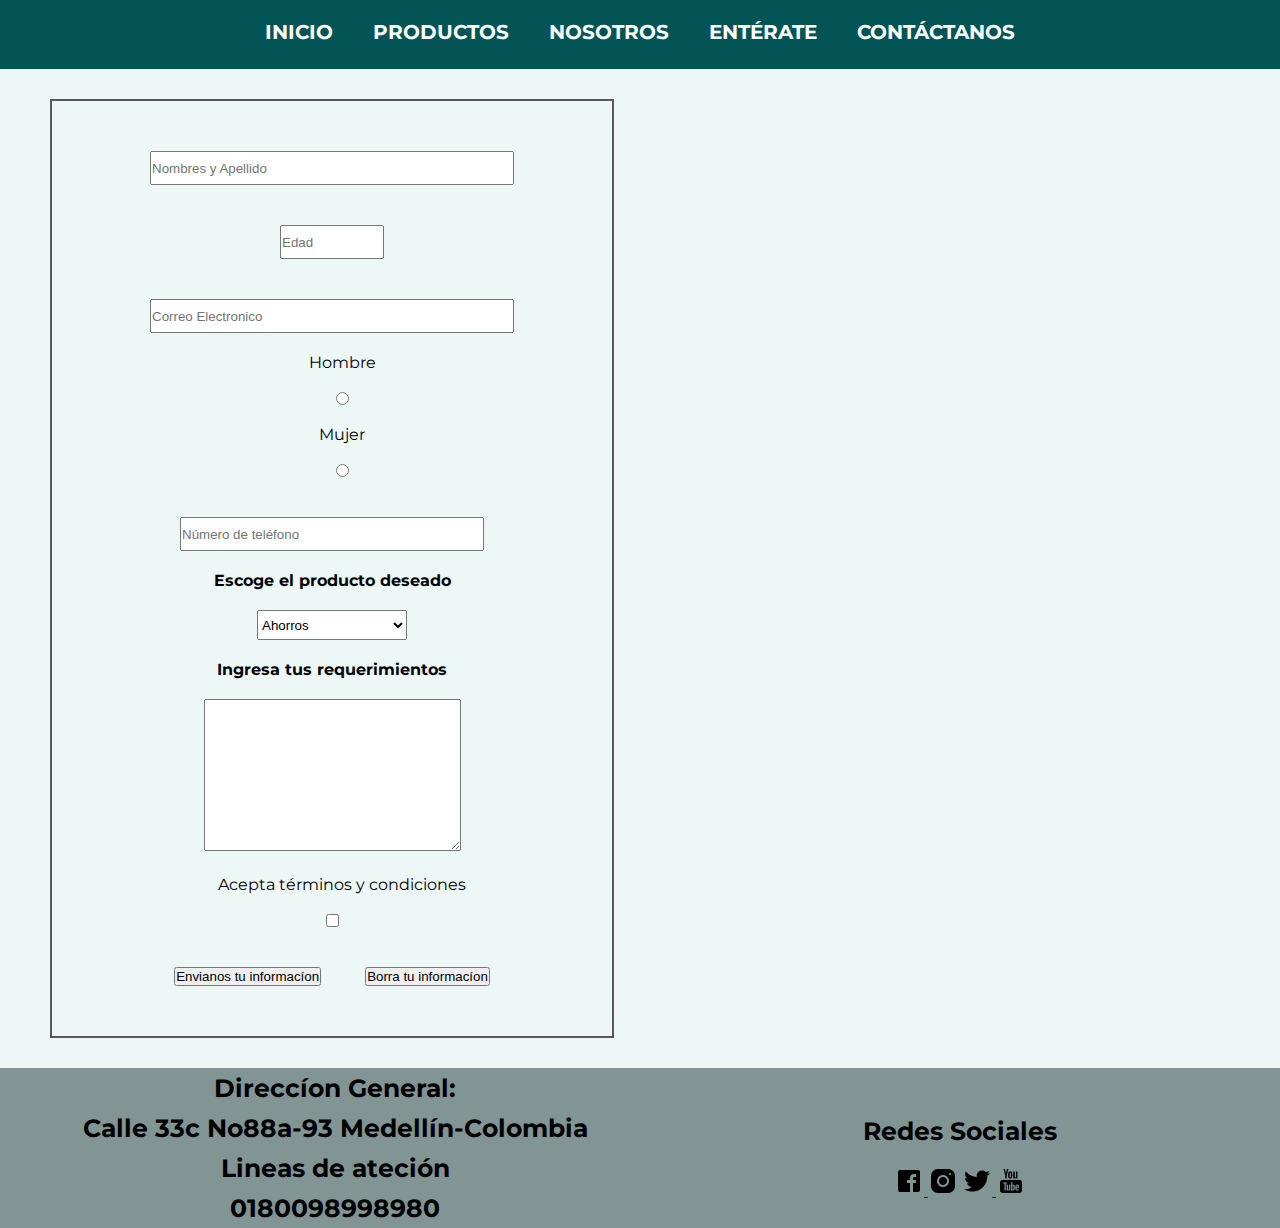
<file: coderRoma-grid/sections/contacto.html>
<!DOCTYPE html>
<html lang="en">
<head>
    <meta charset="UTF-8">
    <meta http-equiv="X-UA-Compatible" content="IE=edge">
    <meta name="viewport" content="width=device-width, initial-scale=1.0">
    <link rel="stylesheet" href="../style/style.css">
    <link rel="preconnect" href="https://fonts.googleapis.com">
<link rel="preconnect" href="https://fonts.gstatic.com" crossorigin>
<link href="https://fonts.googleapis.com/css2?family=Montserrat&display=swap" rel="stylesheet">
    <title>Contactanos</title>
</head>
<body>
    <header>
        <nav>
            <ul class="navegacion">
                <li>
                    <a href="../index.html">INICIO</a>
                </li>
                <li>
                    <a href="productos.html">PRODUCTOS</a>
                </li>
                <li>
                    <a href="nosotros.html">NOSOTROS</a>
                </li>
                <li>
                    <a href="enterate.html">ENTÉRATE</a>
                </li>
                <li>
                    <a href="contacto.html">CONTÁCTANOS</a>
                </li>
                
            </ul>
        </nav>
    </header>
        <section>

            <form action=""  >
            
                <input class="text" type="text" name="nombre_apellido" placeholder="Nombres y Apellido"> 
                
                <input  class="number" type="number" name="edad" placeholder="Edad" min="0" max="130"> 
                
                <input class="text" type="email" name="email" id="" placeholder="Correo Electronico">

                <div class="genero">
                    <div>Hombre</div>
                    <input  type="radio" name="sexo" value="Hombre" id="">
                    <div>Mujer</div>    
                    <input  type="radio" name="sexo" value="Mujer" id="">          
                </div>

                <input class="telefono" type="number" name="tel" placeholder="Número de teléfono" min="0"> <br>
                
                <label for="producto">Escoge el producto deseado</label><br>
                <select class="select" name="producto" id="">
                    <option value="Ahorros">Ahorros</option>
                    <option value="Credito">Crédito</option>
                    <option value="Inversion">Inversíon</option>

                </select>
                <br>
                
                <label for="observaciones">Ingresa tus requerimientos</label><br>
                <textarea name="observaciones" id="" cols="30" rows="10"></textarea> <br>
                <div class="genero">Acepta términos y condiciones</div>
                <input type="checkbox" name="acepta" value="1"> <br>
                <input type="submit" value="Envianos tu informacíon">
                <input type="reset" value="Borra tu informacíon">





        </form>

    </section>
        <footer>
            
        <div class="ubicacion">
            <h3> Direccíon General:</h3>

            <h3> Calle 33c No88a-93 Medellín-Colombia</h3>
            <h3>Lineas de ateción</h3>
            <h3>0180098998980</h3>
        </div> 
        <div class="redes">
            <h3>Redes Sociales</h3>
            
            <div class="social">
                <a href="https://es-la.facebook.com/" target="_blank">
                    <picture>
                        <source media="(min-width:500px)" srcset="../img/3facebook.png"><img src="../img/facebook.png" alt="Imagen facebook">
                    </picture>
                </a> 
            
                <a href="https://www.instagram.com" target="_blank">
                <picture>
                    <source media="(min-width:500px)" srcset="../img/3instagram.png">
                <img src="../img/instagram.png" alt="Imagen instagram"></a> 
                <a href="https://www.twitter.com" target="_blank">
                    <picture>
                        <source media="(min-width:500px)" srcset="../img/3twitter.png"><img src="../img/twitter.png" alt="Imagen twitter">
                    </picture>
                </a> 
                <a href="https://www.youtube.com/" target="_blank">
                    <picture>
                        <source media="(min-width:500px)" srcset="../img/3youtube.png"><img src="../img/youtube.png" alt="Imagen youtube">
                    </picture>
                </a>
            </div> 
        </div>    
    </footer> 
</body>
</html>
</file>
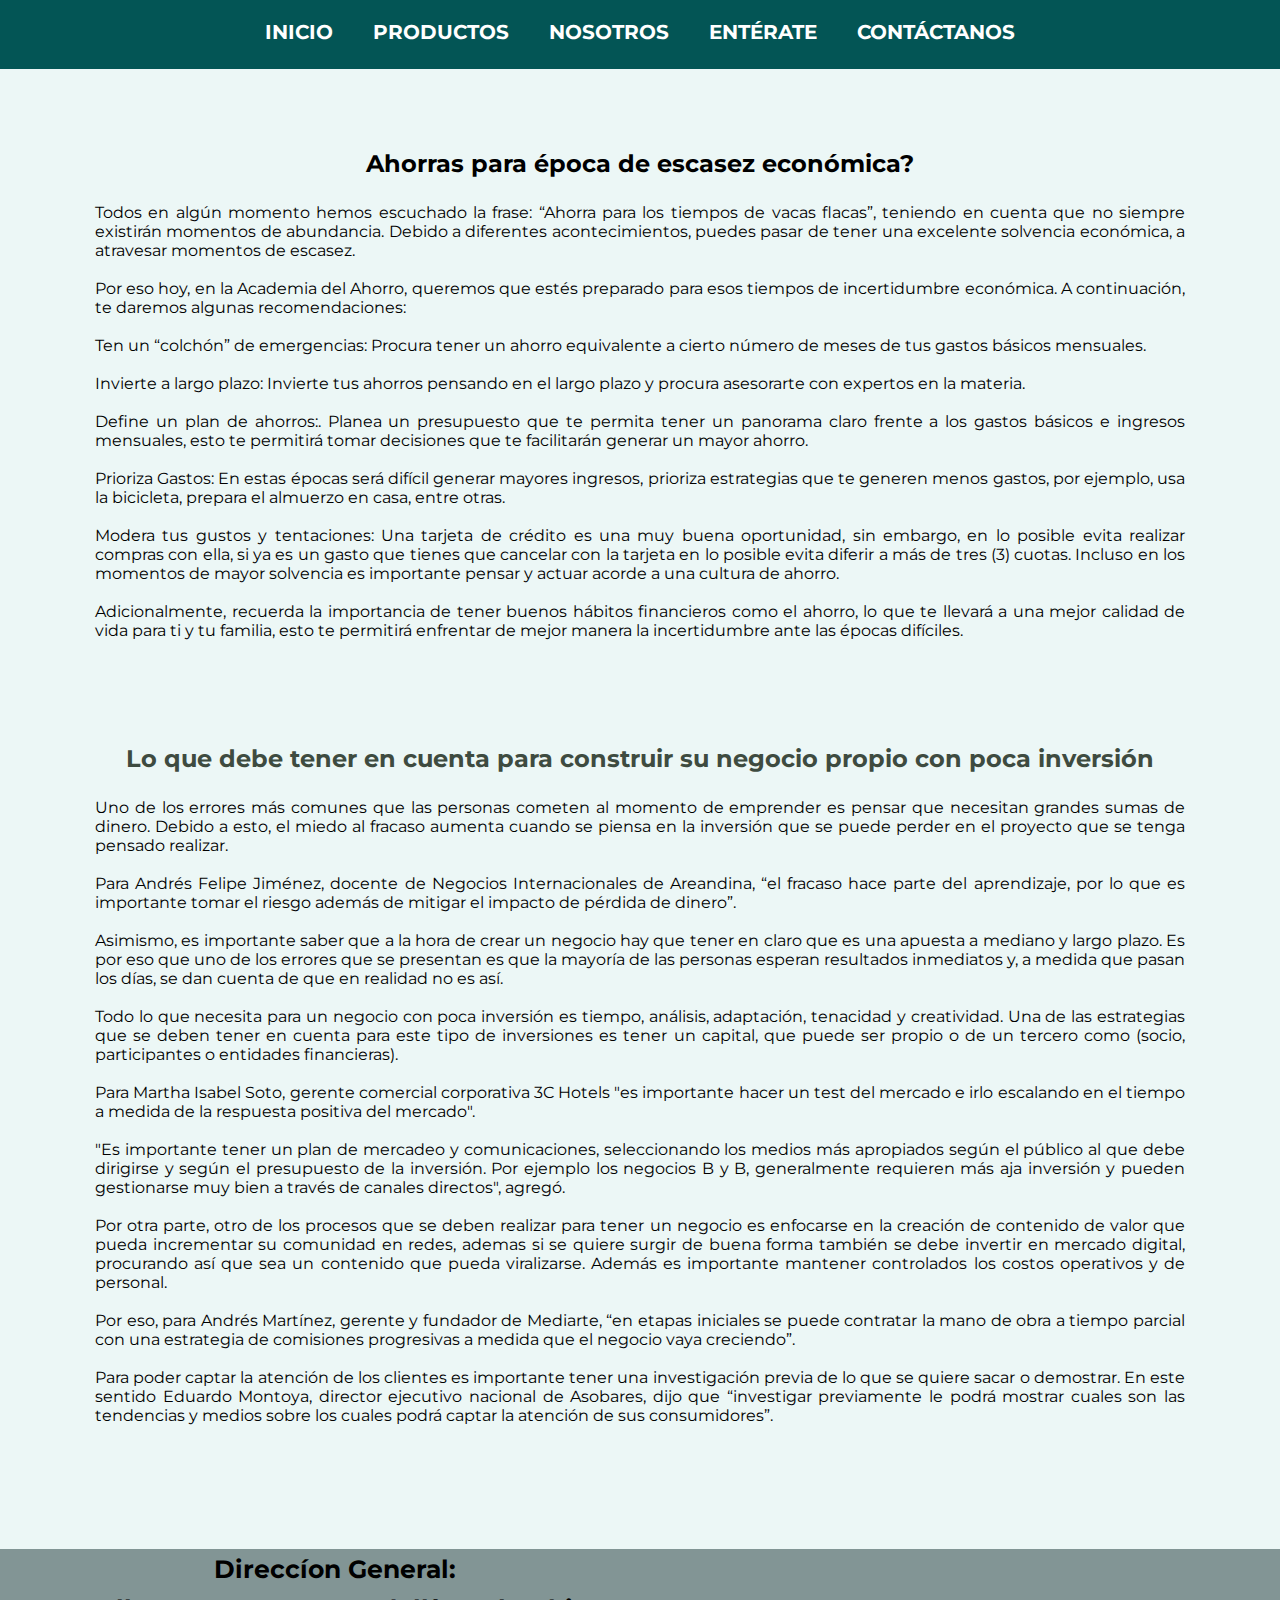
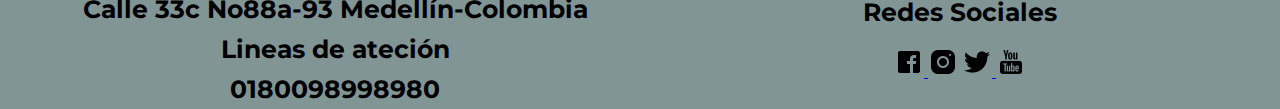
<file: coderRoma-grid/sections/enterate.html>
<!DOCTYPE html>
<html lang="en">
<head>
    <meta charset="UTF-8">
    <meta http-equiv="X-UA-Compatible" content="IE=edge">
    <meta name="viewport" content="width=device-width, initial-scale=1.0">
    <link rel="stylesheet" href="../style/style.css">
    <link rel="preconnect" href="https://fonts.googleapis.com">
<link rel="preconnect" href="https://fonts.gstatic.com" crossorigin>
<link href="https://fonts.googleapis.com/css2?family=Montserrat&display=swap" rel="stylesheet">
    <title>Enterate</title>
</head>
<body>
    <header>
        <nav>
            <ul class="navegacion">

                <li>
                    <a href="../index.html">INICIO</a>
                </li>
                <li>
                    <a href="productos.html">PRODUCTOS</a>
                </li>
                <li>
                    <a href="nosotros.html">NOSOTROS</a>
                </li>
                <li>
                    <a href="enterate.html">ENTÉRATE</a>
                </li>
                <li>
                    <a href="contacto.html">CONTÁCTANOS</a>
                </li>
                
            </ul>
        </nav>
    </header>
        <section class="noticias">
            <div class="not1">
                <h2>Ahorras para época de escasez económica?</h2>
                <p class="noticias">Todos en algún momento hemos escuchado la frase: “Ahorra para los tiempos de vacas flacas”, teniendo en cuenta que no siempre existirán momentos de abundancia. Debido a diferentes acontecimientos, puedes pasar de tener una excelente solvencia económica, a atravesar momentos de escasez.<br><br>

                    Por eso hoy, en la Academia del Ahorro, queremos que estés preparado para esos tiempos de incertidumbre económica. A continuación, te daremos algunas recomendaciones:<br><br>
                    
                    Ten un “colchón” de emergencias: Procura tener un ahorro equivalente a cierto número de meses de tus gastos básicos mensuales.<br><br>
                    
                    Invierte a largo plazo: Invierte tus ahorros pensando en el largo plazo y procura asesorarte con expertos en la materia.<br><br>
                    
                    Define un plan de ahorros:. Planea un presupuesto que te permita tener un panorama claro frente a los gastos básicos e ingresos mensuales, esto te permitirá tomar decisiones que te facilitarán generar un mayor ahorro.<br><br>
                    
                    Prioriza Gastos: En estas épocas será difícil generar mayores ingresos, prioriza estrategias que te generen menos gastos, por ejemplo, usa la bicicleta, prepara el almuerzo en casa, entre otras.<br><br>
                    
                    Modera tus gustos y tentaciones: Una tarjeta de crédito es una muy buena oportunidad, sin embargo, en lo posible evita realizar compras con ella, si ya es un gasto que tienes que cancelar con la tarjeta en lo posible evita diferir a más de tres (3) cuotas. Incluso en los momentos de mayor solvencia es importante pensar y actuar acorde a una cultura de ahorro.<br><br>
                    
                    Adicionalmente, recuerda la importancia de tener buenos hábitos financieros como el ahorro, lo que te llevará a una mejor calidad de vida para ti y tu familia, esto te permitirá enfrentar de mejor manera la incertidumbre ante las épocas difíciles.<br><br></p>
            </div>
            <div class="not2">
                <h2>Lo que debe tener en cuenta para construir su negocio propio con poca inversión</h2>
        
                <p class="noticias">Uno de los errores más comunes que las personas cometen al momento de emprender es pensar que necesitan grandes sumas de dinero. Debido a esto, el miedo al fracaso aumenta cuando se piensa en la inversión que se puede perder en el proyecto que se tenga pensado realizar. <br><br>

                    Para Andrés Felipe Jiménez, docente de Negocios Internacionales de Areandina, “el fracaso hace parte del aprendizaje, por lo que es importante tomar el riesgo además de mitigar el impacto de pérdida de dinero”.<br><br>
                    
                    Asimismo, es importante saber que a la hora de crear un negocio hay que tener en claro que es una apuesta a mediano y largo plazo. Es por eso que uno de los errores que se presentan es que la mayoría de las personas esperan resultados inmediatos y, a medida que pasan los días, se dan cuenta de que en realidad no es así.<br><br>
                    
                    Todo lo que necesita para un negocio con poca inversión es tiempo, análisis, adaptación, tenacidad y creatividad. Una de las estrategias que se deben tener en cuenta para este tipo de inversiones es tener un capital, que puede ser propio o de un tercero como (socio, participantes o entidades financieras).<br><br>
                    
                    Para Martha Isabel Soto, gerente comercial corporativa 3C Hotels "es importante hacer un test del mercado e irlo escalando en el tiempo a medida de la respuesta positiva del mercado".<br><br>
                    
                    "Es importante tener un plan de mercadeo y comunicaciones, seleccionando los medios más apropiados según el público al que debe dirigirse y según el presupuesto de la inversión. Por ejemplo los negocios B y B, generalmente requieren más aja inversión y pueden gestionarse muy bien a través de canales directos", agregó.<br><br>
                    
                    Por otra parte, otro de los procesos que se deben realizar para tener un negocio es enfocarse en la creación de contenido de valor que pueda incrementar su comunidad en redes, ademas si se quiere surgir de buena forma también se debe invertir en mercado digital, procurando así que sea un contenido que pueda viralizarse. Además es importante mantener controlados los costos operativos y de personal.<br><br>
                    
                    Por eso, para Andrés Martínez, gerente y fundador de Mediarte, “en etapas iniciales se puede contratar la mano de obra a tiempo parcial con una estrategia de comisiones progresivas a medida que el negocio vaya creciendo”.<br><br>
                    
                    Para poder captar la atención de los clientes es importante tener una investigación previa de lo que se quiere sacar o demostrar. En este sentido Eduardo Montoya, director ejecutivo nacional de Asobares, dijo que “investigar previamente le podrá mostrar cuales son las tendencias y medios sobre los cuales podrá captar la atención de sus consumidores”.<br><br>
                    
                </p>
            </div>
        
        </section>
    <footer>
        <div class="ubicacion">
            <h3> Direccíon General:</h3>
            <h3> Calle 33c No88a-93 Medellín-Colombia</h3>
            <h3>Lineas de ateción</h3>
            <h3>0180098998980</h3>
        </div> 
        <div class="redes">
            <h3>Redes Sociales</h3>
                        <div class="social">
                <a href="https://es-la.facebook.com/" target="_blank">
                    <picture>
                        <source media="(min-width:500px)" srcset="../img/3facebook.png"><img src="../img/facebook.png" alt="Imagen facebook">
                    </picture>
                </a>            
                <a href="https://www.instagram.com" target="_blank">
                <picture>
                    <source media="(min-width:500px)" srcset="../img/3instagram.png">
                <img src="../img/instagram.png" alt="Imagen instagram"></a> 
                <a href="https://www.twitter.com" target="_blank">
                    <picture>
                        <source media="(min-width:500px)" srcset="../img/3twitter.png"><img src="../img/twitter.png" alt="Imagen twitter">
                    </picture>
                </a> 
                <a href="https://www.youtube.com/" target="_blank">
                    <picture>
                        <source media="(min-width:500px)" srcset="../img/3youtube.png"><img src="../img/youtube.png" alt="Imagen youtube">
                    </picture>
                </a>
            </div> 
        </div>
    </footer>    
    
</body>
</html>
</file>
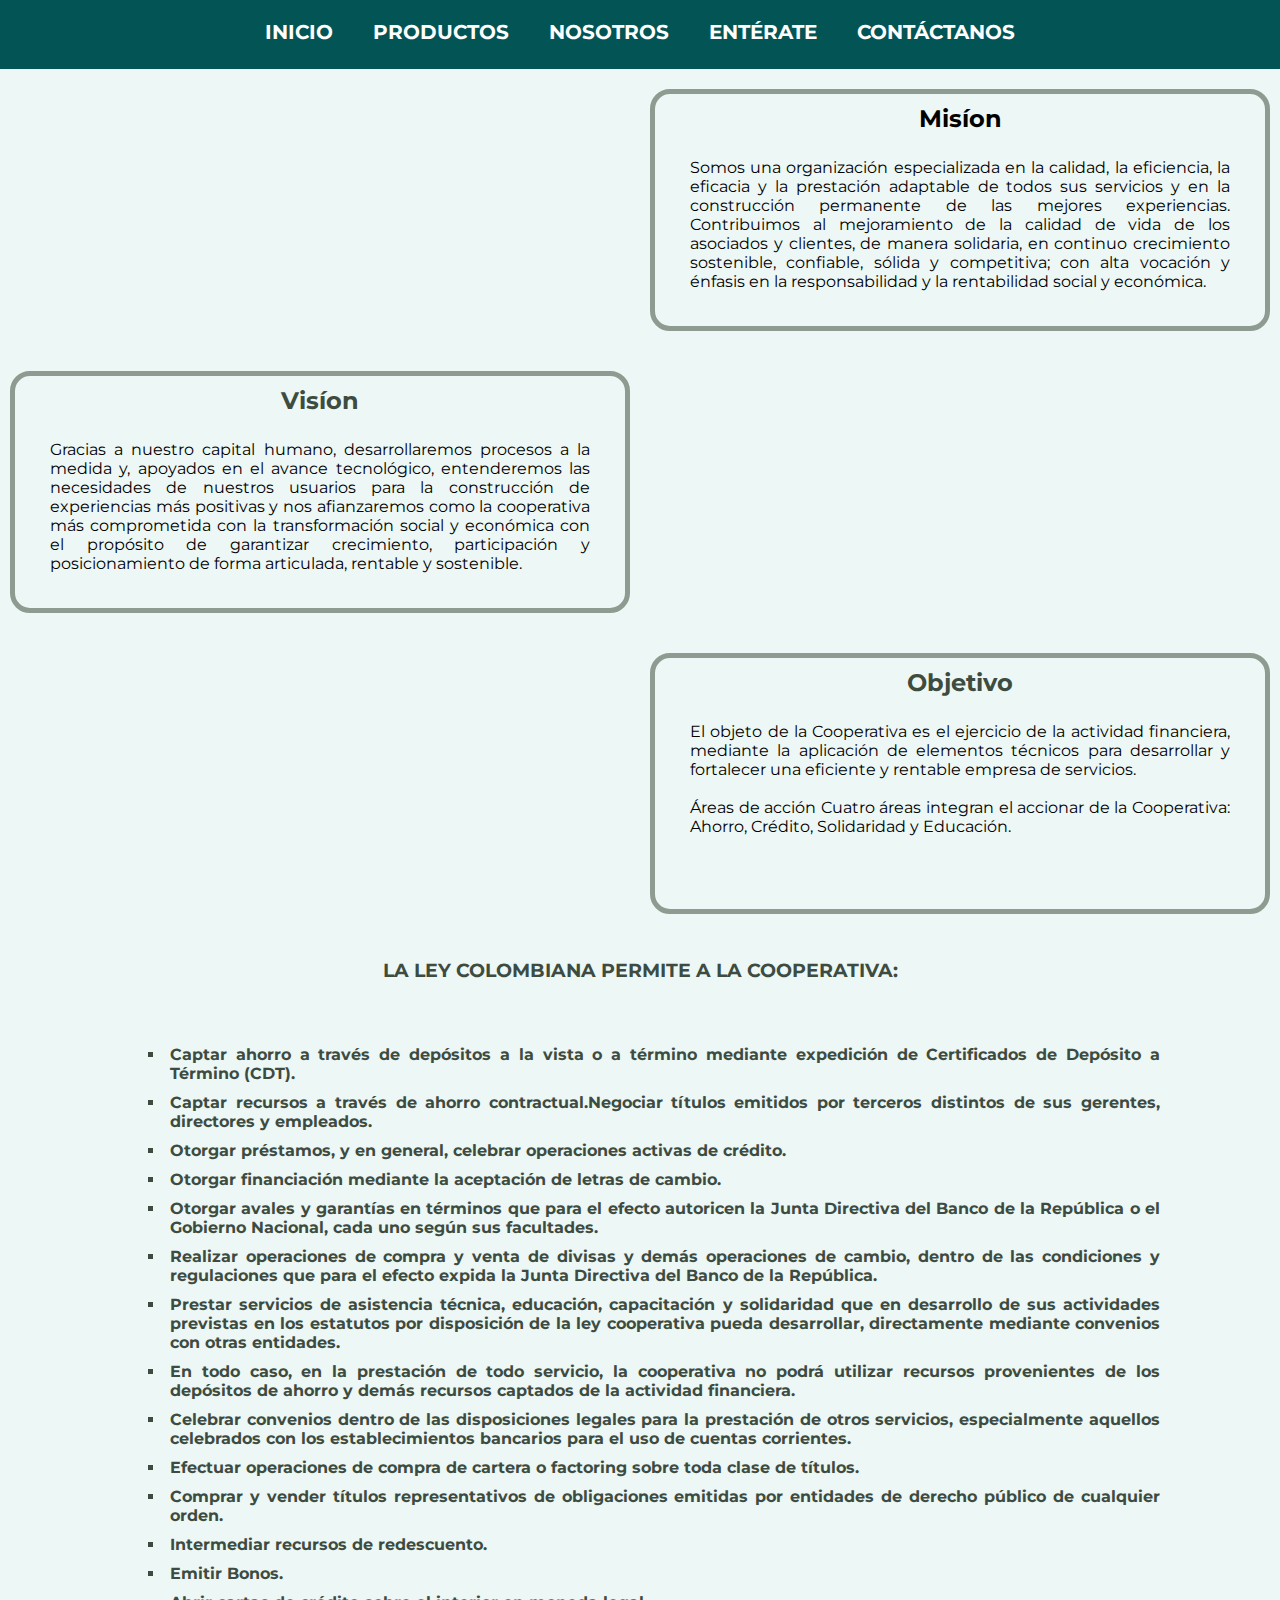
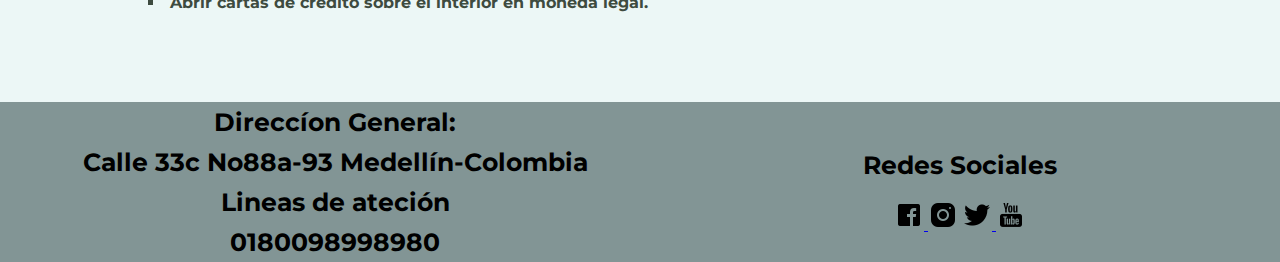
<file: coderRoma-grid/sections/nosotros.html>
<!DOCTYPE html>
<html lang="en">
<head>
    <meta charset="UTF-8">
    <meta http-equiv="X-UA-Compatible" content="IE=edge">
    <meta name="viewport" content="width=device-width, initial-scale=1.0">
    <link rel="stylesheet" href="../style/style.css">
    <link rel="preconnect" href="https://fonts.googleapis.com">
<link rel="preconnect" href="https://fonts.gstatic.com" crossorigin>
<link href="https://fonts.googleapis.com/css2?family=Montserrat&display=swap" rel="stylesheet">
    <title>Nosotros</title>
</head>
<body>
    <header>
        <nav>
            <ul class="navegacion">
                <li>
                    <a href="../index.html">INICIO</a>
                </li>
                <li>
                    <a href="productos.html">PRODUCTOS</a>
                </li>
                <li>
                    <a href="nosotros.html">NOSOTROS</a>
                </li>
                <li>
                    <a href="enterate.html">ENTÉRATE</a>
                </li>
                <li>
                    <a href="contacto.html">CONTÁCTANOS</a>
                </li>
                
            </ul>
        </nav>
    </header>
    <div class="all-nosotros">
        <div class="nosotros ">
            <section class="n1">
                <div class="mision">
                    <h2>Misíon</h2>
                    <p >Somos una organización especializada en la calidad, la eficiencia, la eficacia y la prestación adaptable de todos sus servicios y en la construcción permanente de las mejores experiencias. Contribuimos al mejoramiento de la calidad de vida de los asociados y clientes, de manera solidaria, en continuo crecimiento sostenible, confiable, sólida y competitiva; con alta vocación y énfasis en la responsabilidad y la rentabilidad social y económica.</p>
                </div>
            </section>
            <section class="n2">
                <div class="vision">
                    <h2>Visíon</h2>
                    <p  >Gracias a nuestro capital humano, desarrollaremos procesos a la medida y, apoyados en el avance tecnológico, entenderemos las necesidades de nuestros usuarios para la construcción de experiencias más positivas y nos afianzaremos como la cooperativa más comprometida con la transformación social y económica con el propósito de garantizar crecimiento, participación y posicionamiento de forma articulada, rentable y sostenible.</p>
                </div>
            </section>
            <section class="n3">
                <div class="objetivos">
                <h2>Objetivo</h2>
                <p >El objeto de la Cooperativa es el ejercicio de la actividad financiera, mediante la aplicación de elementos
                    técnicos para desarrollar y fortalecer una eficiente y rentable empresa de servicios. <br><br>
                    Áreas de acción
                    Cuatro áreas integran el accionar de la Cooperativa: Ahorro, Crédito, Solidaridad y Educación.</p><br><br>
                </div>
            </section>
        </div>
            <section class="ley">
                <h3> LA LEY COLOMBIANA PERMITE A LA COOPERATIVA:</h3><br><br>

                    <ul class="listasNosotros">
                        <li>Captar ahorro a través de depósitos a la vista o a término mediante expedición de Certificados de Depósito a Término (CDT).</li>
                        <li>Captar recursos a través de ahorro contractual.Negociar títulos emitidos por terceros distintos de sus gerentes, directores y empleados.</li>
                        <li>Otorgar préstamos, y en general, celebrar operaciones activas de crédito.</li>
                        <li>Otorgar financiación mediante la aceptación de letras de cambio.</li>
                        <li>Otorgar avales y garantías en términos que para el efecto autoricen la Junta Directiva del Banco de la República o el Gobierno Nacional, cada uno según sus facultades.</li>
                        <li>Realizar operaciones de compra y venta de divisas y demás operaciones de cambio, dentro de las condiciones y regulaciones que para el efecto expida la Junta Directiva del Banco de la República.</li>
                        <li>Prestar servicios de asistencia técnica, educación, capacitación y solidaridad que en desarrollo de sus actividades previstas en los estatutos por disposición de la ley cooperativa pueda desarrollar, directamente mediante convenios con otras entidades.</li>
                        <li>En todo caso, en la prestación de todo servicio, la cooperativa no podrá utilizar recursos provenientes de los depósitos de ahorro y demás recursos captados de la actividad financiera.</li>
                        <li>Celebrar convenios dentro de las disposiciones legales para la prestación de otros servicios, especialmente aquellos celebrados con los establecimientos bancarios para el uso de cuentas corrientes.</li>
                        <li>Efectuar operaciones de compra de cartera o factoring sobre toda clase de títulos.</li>
                        <li>Comprar y vender títulos representativos de obligaciones emitidas por entidades de derecho público de cualquier orden.</li>
                        <li>Intermediar recursos de redescuento.</li>
                        <li>Emitir Bonos.</li>
                        <li>Abrir cartas de crédito sobre el interior en moneda legal.</li>
                    </ul>
                    
                </section>
            </div>
<footer>
        <div class="ubicacion">
            <h3> Direccíon General:</h3>

            <h3> Calle 33c No88a-93 Medellín-Colombia</h3>
            <h3>Lineas de ateción</h3>
            <h3>0180098998980</h3>
        </div> 
        <div class="redes">
            <h3>Redes Sociales</h3>
            
            <div class="social">
                <a href="https://es-la.facebook.com/" target="_blank">
                    <picture>
                        <source media="(min-width:500px)" srcset="../img/3facebook.png"><img src="../img/facebook.png" alt="Imagen facebook">
                    </picture>
                </a> 
            
                <a href="https://www.instagram.com" target="_blank">
                <picture>
                    <source media="(min-width:500px)" srcset="../img/3instagram.png">
                <img src="../img/instagram.png" alt="Imagen instagram"></a> 
                <a href="https://www.twitter.com" target="_blank">
                    <picture>
                        <source media="(min-width:500px)" srcset="../img/3twitter.png"><img src="../img/twitter.png" alt="Imagen twitter">
                    </picture>
                </a> 
                <a href="https://www.youtube.com/" target="_blank">
                    <picture>
                        <source media="(min-width:500px)" srcset="../img/3youtube.png"><img src="../img/youtube.png" alt="Imagen youtube">
                    </picture>
                </a>
            </div> 
        </div>    
</footer> 
    
</body>
</html>
</file>
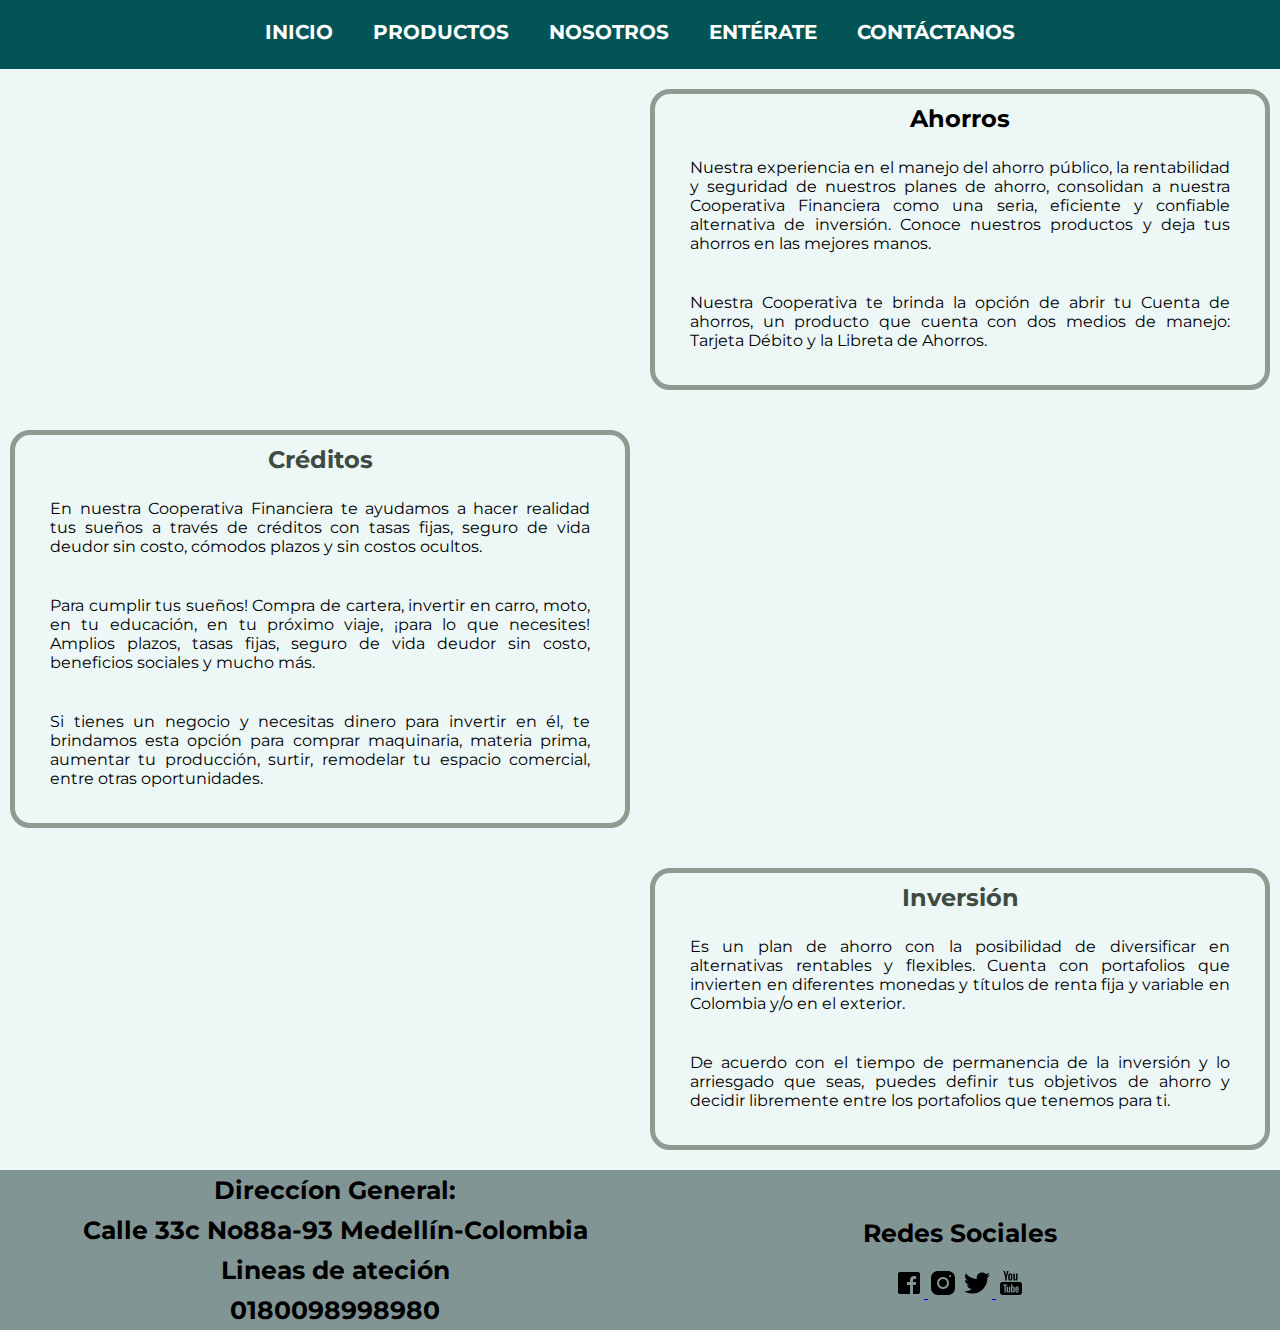
<file: coderRoma-grid/sections/productos.html>
<!DOCTYPE html>
<html lang="en">
<head>
    <meta charset="UTF-8">
    <meta http-equiv="X-UA-Compatible" content="IE=edge">
    <meta name="viewport" content="width=device-width, initial-scale=1.0">
    <link rel="stylesheet" href="../style/style.css">
    <link rel="preconnect" href="https://fonts.googleapis.com">
<link rel="preconnect" href="https://fonts.gstatic.com" crossorigin>
<link href="https://fonts.googleapis.com/css2?family=Montserrat&display=swap" rel="stylesheet">
    <title>Productos</title>
</head>
<body>
    <header>
        <nav>
            <ul class="navegacion">
                <li>
                    <a href="../index.html">INICIO</a>
                </li>
                <li>
                    <a href="productos.html">PRODUCTOS</a>
                </li>
                <li>
                    <a href="nosotros.html">NOSOTROS</a>
                </li>
                <li>
                    <a href="enterate.html">ENTÉRATE</a>
                </li>
                <li>
                    <a href="contacto.html">CONTÁCTANOS</a>
                </li>
                
            </ul>
        </nav>
    </header>
        <div class="productos">
            <section class="p1">
                <div class="ahorros">
                    <h2>Ahorros</h2>
                    <p>Nuestra experiencia en el manejo del ahorro público, la rentabilidad y seguridad de nuestros planes de ahorro, consolidan a nuestra  Cooperativa Financiera como una seria, eficiente y confiable alternativa de inversión. Conoce nuestros productos y deja tus ahorros en las mejores manos. </p>
                    <p>Nuestra Cooperativa te brinda la opción de abrir tu Cuenta de ahorros, un producto que cuenta con dos medios de manejo: Tarjeta Débito  y la Libreta de Ahorros. </p>
                </div>
        
        </section>
            <section class="p2">
                <div class="creditos">
                    <h2>Créditos</h2>
                    <p>En nuestra Cooperativa Financiera te ayudamos a hacer realidad tus sueños a través de créditos con tasas fijas, seguro de vida deudor sin costo, cómodos plazos y sin costos ocultos.</p>
                    <p>Para cumplir tus sueños! Compra de cartera, invertir en carro, moto, en tu educación, en tu próximo viaje, ¡para lo que necesites! Amplios plazos, tasas fijas, seguro de vida deudor sin costo, beneficios sociales y mucho más.</p>
                    <p>Si tienes un negocio y necesitas dinero para invertir en él, te brindamos esta opción para comprar maquinaria, materia prima, aumentar tu producción, surtir, remodelar tu espacio comercial, entre otras oportunidades. </p>
                </div>
        </section>
            <section class="p3">
                <div class="inversion">
                    <h2>Inversión</h2>
                    <p>Es un plan de ahorro con la posibilidad de diversificar en alternativas rentables y flexibles. Cuenta con portafolios que invierten en diferentes monedas y títulos de renta fija y variable en Colombia y/o en el exterior. </p>
                    <p>De acuerdo con el tiempo de permanencia de la inversión y lo arriesgado que seas, puedes definir tus objetivos de ahorro y decidir libremente entre los portafolios que tenemos para ti.</p>
                </div>
            </section>
        </div>  
    <footer>
        <div class="ubicacion">
            <h3> Direccíon General:</h3>
            <h3> Calle 33c No88a-93 Medellín-Colombia</h3>
            <h3>Lineas de ateción</h3>
            <h3>0180098998980</h3>
        </div> 
        <div class="redes">
            <h3>Redes Sociales</h3>
            
            <div class="social">
                <a href="https://es-la.facebook.com/" target="_blank">
                    <picture>
                        <source media="(min-width:500px)" srcset="../img/3facebook.png"><img src="../img/facebook.png" alt="Imagen facebook">
                    </picture>
                </a> 
            
                <a href="https://www.instagram.com" target="_blank">
                <picture>
                    <source media="(min-width:500px)" srcset="../img/3instagram.png">
                <img src="../img/instagram.png" alt="Imagen instagram"></a> 
                <a href="https://www.twitter.com" target="_blank">
                    <picture>
                        <source media="(min-width:500px)" srcset="../img/3twitter.png"><img src="../img/twitter.png" alt="Imagen twitter">
                    </picture>
                </a> 
                <a href="https://www.youtube.com/" target="_blank">
                    <picture>
                        <source media="(min-width:500px)" srcset="../img/3youtube.png"><img src="../img/youtube.png" alt="Imagen youtube">
                    </picture>
                </a>
            </div> 
        </div>    
    </footer> 
    
</body>
</html>
</file>
<file: coderRoma-grid/style/style.css>
*{margin: 0px;
    padding: 0px;
    
}
/* contenido general */
body{
    font-family: 'Montserrat', sans-serif;
    text-align: center;
    display: flex;
    flex-direction: column;
    min-height: 100vh;
    background-color: rgb(236, 247, 246);

}
header{
    display: grid;
    justify-content: center;
    background-color: rgb(3, 85, 85);
    padding-bottom: 5px;
    

}

ul{
    list-style: none;
    text-align: center;
}

.navegacion  a{
    text-decoration: none;
    color: white;
    font-size: 10px;
    font-weight: bolder;
}
footer{
    background-color: rgb(130, 149, 149);
    
}
.redes {
    display: flex;
    justify-content: center;

}

footer h3{
    padding: 5px;
    margin-left: 30px;
    font-size: 10px;
}
.contenedor-next h2{
font-size: 18px;
}
.contenedor-next p{
    font-size:13px;
    }
.youTube{   
    border: solid 2px  rgb(142, 155, 144);
    border-radius: 20px;
    width: 250px;
    padding: 5px;
    margin: 5px;
    height: auto;
    }

.indicadores{
    border: solid 2px  rgb(142, 155, 144);
    border-radius: 20px;
    width: 250px;
    padding: 5px;
    margin: 5px;
    height: auto;
    }
.indicadores p{
    padding: 8px;
    margin: 7px;
}


    /* declarar las areas */
    header{
        grid-area: header;
    }
    nav{
        grid-area: nav;
    }
    .contenedor{
        grid-area: galeria;
    }
    .contenedor-next{
        grid-area: financiera;
        
    }
    footer{
        grid-area: footer;
    }
    /* Acomodacion de areas */
.grillaGeneral{
    display: grid;
    gap: 10px;
    grid-template-areas: 
    "header"
    "nav"
    "galeria"
    "financiera"
    "footer"
    ;
}
.pictures{
    display: grid;
    grid-template-columns: 1fr;
    grid-template-rows: 1fr;
    justify-items: center;
    gap: 15px;
}
.pictures p{
    font-size: 13px;
}
.finanzas{
    display: grid;
    grid-template-columns: 1fr;
    grid-template-rows: 1fr;
    justify-items: center;
    gap: 15px;
}
/* media querys  celular*/
@media (min-width:500px) {
    .grillaGeneral{
        grid-template-areas: 
        "header header"
        "nav nav"
        "galeria galeria"
        "financiera financiera"
        "footer footer"
        ;
        grid-template-columns: 1fr 1fr  ;
    }
    nav ul{
        display: flex;
        flex-flow: row;
    }   
    ul{
        text-align: center;
    }
    .navegacion  a{      
        font-size: 11,5px;    
    }
    
    .navegacion li{
        display:inline-block;
        padding: 20px;
        font-size: 20px;
    }
    .pictures p{
        font-size:15px ;
    }
    .contenedor-next{
        margin-top: 15px;
    }
    
    .youTube{   
        border: solid 3,5px  rgb(142, 155, 144);
        border-radius: 20px;
        width: 375px;
        padding: 7px;
        margin: 7px;
        height: 250px;
        }

    iframe{
        width: 250px;
        height: 200px;
    }
    .indicadores{
        border: solid 3,5px  rgb(142, 155, 144);
        width: 375px;
        padding: 7px;
        margin-top: 10px;
        margin: 7px;
        height: 250px;
        }
    .indicadores p{
        padding: 9px;
        margin: 8px;
    }
    .finanzas h2{
        margin-top: 20px;
    }
    footer h3{
        font-size: 15px;
    }
}

/* media query tablets */
@media (min-width:768px){
    .grillaGeneral{
        grid-template-areas: 
        "header header "
        "nav nav"
        "galeria galeria galeria"
        "financiera financiera"
        "footer footer"
        ;
        grid-template-columns: 1fr 1fr;
    } 
    /* modifica tamaños para ajustar a nueva resolucion */
    .navegacion  a{      
        font-size: 15px;    
    }
    
    .pictures{
        display: grid;
        grid-template-columns: 1fr 1fr;
        justify-content: center;
        padding: 10px 50px;
        
    }
    .pictures p{
        font-size:20px ;
        
    }

    .contenedor-next{
        margin-top: 15px;
    }    
    .youTube{   
        border: solid 5px  rgb(142, 155, 144);
        border-radius: 20px;
        width: 350px;
        padding: 7px;
        margin: 7px;
        height: 250px;
        }
    iframe{
        width: 250px;
        height: 200px;
    }
    .indicadores{
        border: solid 5px  rgb(142, 155, 144);
        width: 350px;
        padding: 7px;
        margin-top: 10px;
        margin: 7px;
        height: 250px;
        }
    .indicadores p{
        padding: 9px;
        margin: 8px;
    }
    .finanzas{
        padding: 15px 10px;
    }
    .finanzas h2{
        margin-top: 20px;
    }
    .finanzas{
        display: grid;
        grid-template-columns: 1fr 1fr;
    }
    footer h3{
        font-size: 20px;
    }
    footer{
        display: grid;
        grid-template-columns: 1fr 1fr;
        }
    .redes h3{
        padding: 10px;
        margin: 10px;
    }
    .redes{
        display: flex;
        flex-direction: column;
    }

    
}
/* media query patalla completa */
@media (min-width:1024px){
    .pictures img{
        width: 500px;
        height: 350px;

    }
    .grillaGeneral{
        grid-template-areas: 
        "header header header"
        "nav nav nav"
        "galeria galeria galeria"
        "financiera financiera financiera"
        "footer footer footer"
        ;
        grid-template-columns: 1fr 1fr 1fr;
        grid-template-rows: 1fr 1fr;
    }
    /* modifica tamaños para ajustar a nueva resolucion   */
    .navegacion  a{      
        font-size: 20px;    
    } 
    .pictures{
        display: grid;
        grid-template-columns: repeat(2, 1fr) ;
        justify-content: center;
        padding: 10px 
        
        
    } 
    .pictures p{
        font-size: 20px;
    }
    .youTube{   
        border: solid 5px  rgb(142, 155, 144);
        border-radius: 20px;
        width: 500px;
        padding: 7px;
        margin: 7px;
        height: 350px;
        }
    iframe{
        width: 360px;
        height: 260px;
    }
    .indicadores{
        border: solid 5px  rgb(142, 155, 144);
        width: 500px;
        padding: 7px;
        margin-top: 10px;
        margin: 7px;
        height: 350px;
        }
    .finanzas h2{
        font-size: 30px;
    }
    .finanzas p{
        font-size: 25px;
    }
    footer h3{
        font-size: 25px ;
    }
    .finanzas{
        padding: 15px ;
    }

}

/* css contacto */
form{
    
    width: 500px;
    padding: 30px;
    margin: 30px 0px 30px 50px;
    border: solid 2px rgb(90, 88, 88);      
}
input{
    margin: 20px;
}
select{
    margin: 20px;
}
textarea{    
    margin: 20px;

}
label{
    
    margin: 20px;
    font-weight: bolder;

}
.text{
    
    width:360px;
    height: 30px;
}
.number{
    
    width:100px;
    height: 30px;
}
.genero{
    margin-left: 20px;    
}
.telefono{
    
    width:300px;
    height: 30px;
}
.select{
    width:150px;
    height: 30px;
}

/* css de nosotros */

.n1{
    grid-area: mision;
    border: solid 5px  rgb(142, 155, 144);
    border-radius: 20px;
    padding: 10px;
    margin: 20px 10px
    }
    .n1 p{
        text-align: justify;
        padding: 15px;
        margin: 10px;
    }

.n2{
    grid-area: vision;
    border: solid 5px  rgb(142, 155, 144);
    border-radius: 20px;
    padding: 10px;
    margin: 20px 10px
}
.n2 p{
    text-align: justify;
    padding: 15px;
    margin: 10px;
}
.n2 h2{   
    text-align: center;
    margin: auto;
    font-weight: bolder;
    color: rgb(62, 75, 64);    
}
.n3{
    grid-area: objetivos;
    border: solid 5px  rgb(142, 155, 144);
    border-radius: 20px;
    padding: 10px;
    margin: 20px 10px
}
.n3 p{
    text-align: justify;
    padding: 15px;
    margin: 10px;
}
.n3 h2{   
    text-align: center;
    margin: auto;
    font-weight: bolder;
    color: rgb(62, 75, 64);    
}
.ley{ 
    font-weight: bolder;
    color: rgb(62, 75, 64);
    padding: 15px;
    margin: 10px; 
}
.ley p{
    text-align: justify;
}

.nosotros{

    display: grid;
    grid-template-areas: 
    ". . . mision  mision mision"
    "vision vision vision . . . "
    ". . . objetivos  objetivos objetivos"
    ;
    grid-template-columns: repeat(6 , 1fr);
    
}
.listasNosotros{
    text-align: justify;
    padding: 20px;
    margin-left: 60px;
    margin-bottom: 40px;
    
}
.listasNosotros li{
    list-style:square;
    margin-left: 60px ;
    margin-right: 70px;
    padding: 5px;   
}

/* css de productos */

.p1{
    grid-area: ahorros;
    border: solid 5px  rgb(142, 155, 144);
    border-radius: 20px;
    padding: 10px;
    margin: 20px 10px
    }
    .p1 p{
        text-align: justify;
        padding: 15px;
        margin: 10px;
    }

.p2{
    grid-area: creditos;
    border: solid 5px  rgb(142, 155, 144);
    border-radius: 20px;
    padding: 10px;
    margin: 20px 10px
}
.p2 p{
    text-align: justify;
    padding: 15px;
    margin: 10px;
}
.p2 h2{   
    text-align: center;
    margin: auto;
    font-weight: bolder;
    color: rgb(62, 75, 64);    
}
.p3{
    grid-area: inversion;
    border: solid 5px  rgb(142, 155, 144);
    border-radius: 20px;
    padding: 10px;
    margin: 20px 10px
}
.p3 p{
    text-align: justify;
    padding: 15px;
    margin: 10px;
}
.p3 h2{   
    text-align: center;
    margin: auto;
    font-weight: bolder;
    color: rgb(62, 75, 64);    
}


.productos{

    display: grid;
    grid-template-areas: 
    ". . . ahorros ahorros ahorros"
    "creditos creditos creditos . . . "
    ". . . inversion inversion inversion"
    ;
    grid-template-columns: repeat(6 , 1fr);
    
}
/* css de enterate */

.not1{
    grid-area: not1;
    border-radius: 20px;
    padding: 10px;
    margin: 20px 10px
    }
    .not1 p{
        text-align: justify;
        padding: 15px;
        margin: 10px;
    }

.not2{
    grid-area: not2;
    padding: 10px;
    margin: 20px 10px
}
.not2 p{
    text-align: justify;
    padding: 15px;
    margin: 10px;
}
.not2 h2{   
    text-align: center;
    margin: auto;
    font-weight: bolder;
    color: rgb(62, 75, 64);    
}



.noticias{
    margin: 30px;
    padding: 20px;
    display: grid;
    grid-template-areas: 
    "not1"
    "not2"
    ;
    grid-template-rows: 1fr;
    
}
</file>
